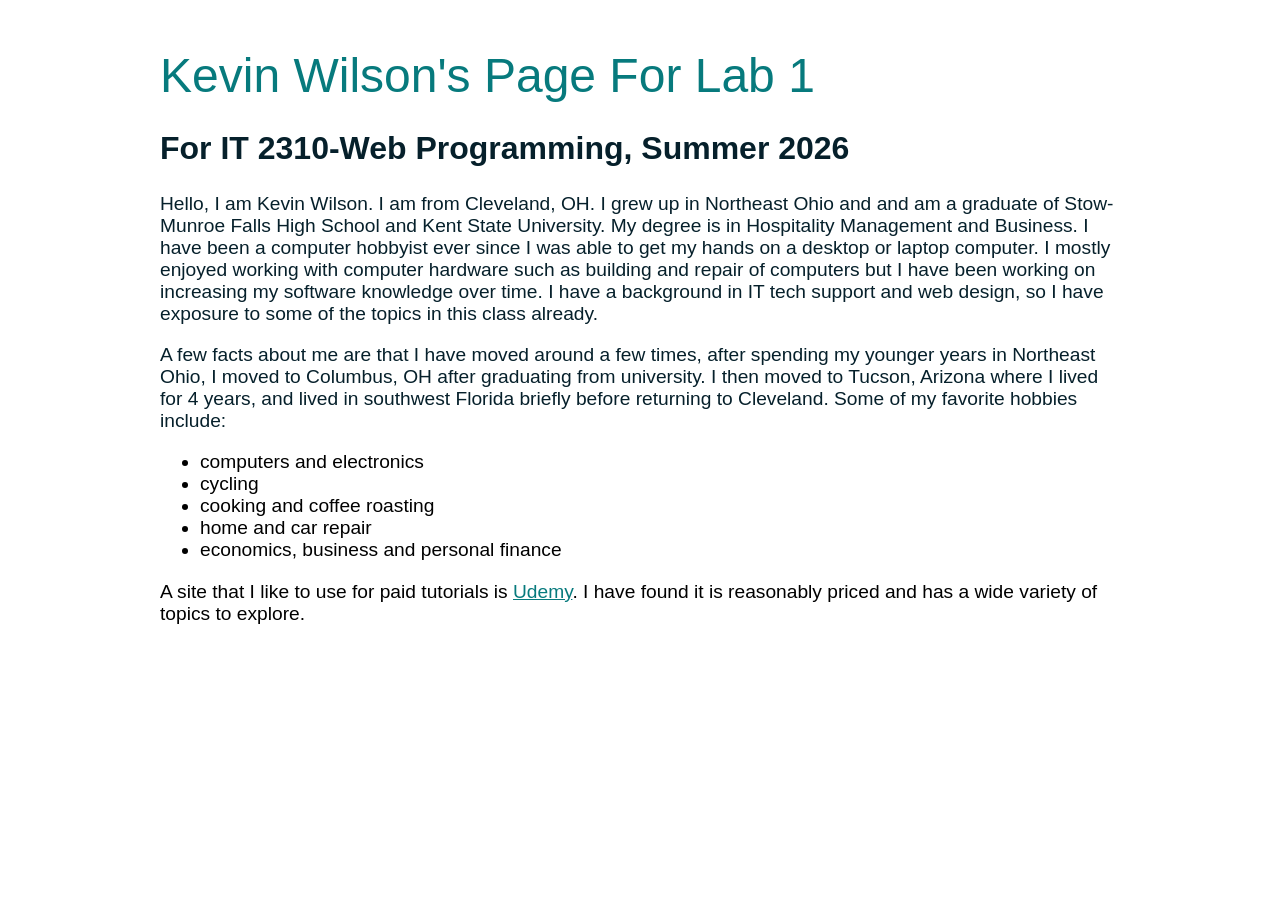
<file: Lab1/index.html>
<!DOCTYPE html>
<html lang="en">
    <head>
        <title>
            Lab 1 - My First Web Page
        </title>
        <meta charset="UTF-8">
        <meta name="author" content="Kevin Wilson">
        <meta name="description" content="This is a sample page created for Lab 1.">
    </head>
    <body style= "padding-top: 3rem; max-width: 960px; margin: 0 auto; font-family: Arial, Helvetica, sans-serif;">
        <hl style="font-size: 3rem; color: #077A7D;">Kevin Wilson's Page For Lab 1</hl>
        <h2 style="font-size: 2rem;color: #06202B;">For IT 2310-Web Programming, Summer 2026</h2>
        <p style="font-size: 1.2rem; color: #06202B;">Hello, I am Kevin Wilson. I am from Cleveland, OH. I grew up in Northeast Ohio and and am a graduate of Stow-Munroe Falls High School and Kent State University. My degree is in Hospitality Management and Business. I have been a computer hobbyist ever since I was able to get my hands on a desktop or laptop computer. I mostly enjoyed working with computer hardware such as building and repair of computers but I have been working on increasing my software knowledge over time. I have a background in IT tech support and web design, so I have exposure to some of the topics in this class already.
        </p>
        <p style="font-size: 1.2rem; color: #06202B;">A few facts about me are that I have moved around a few times, after spending my younger years in Northeast Ohio, I moved to Columbus, OH after graduating from university. I then moved to Tucson, Arizona where I lived for 4 years, and lived in southwest Florida briefly before returning to Cleveland. Some of my favorite hobbies include:<ul style="font-size: 1.2rem";><li>computers and electronics</li><li>cycling</li><li>cooking and coffee roasting</li><li>home and car repair</li><li>economics, business and personal finance</li></ul><p style="font-size: 1.2rem";>A site that I like to use for paid tutorials is <a style="color:#077A7D;" href="https://www.udemy.com/">Udemy</a>. I have found it is reasonably priced and has a wide variety of topics to explore.</p>
    </body>
</html>
</file>
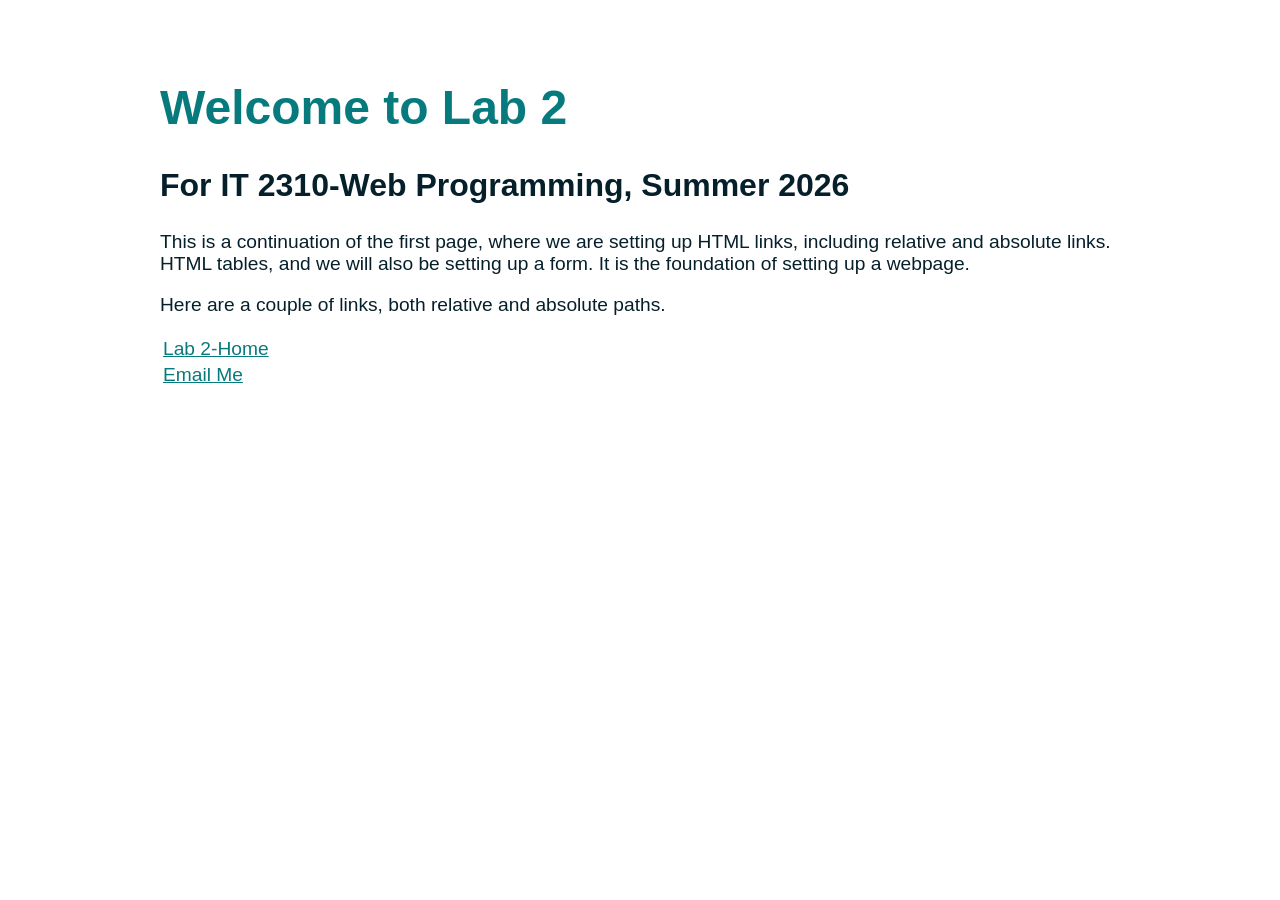
<file: Lab 2/lab2-about.html>
<!DOCTYPE html>
<html lang="en">
    <head>
        <title>
            Lab 2 - About
        </title>
        <style>
            * {
                font-family: Arial, Helvetica, sans-serif;
            }
             
            body {
                padding-top: 3rem;
                max-width: 960px;
                margin: 0 auto;
            }

            h1, a {
                color: #077A7D;
            }

            h1 {
                font-size: 3rem;
            }

            h2 {
                font-size: 2rem;
            }

            h2, p {
                color: #06202B;
            }

            a {
                text-decoration: underline;
            }

            p, a {
                font-size: 1.2rem;
            }

        </style>
        <meta charset="UTF-8">
        <meta name="author" content="Kevin Wilson">
        <meta name="description" content="This is a separate, supporting page to learn a few HTML basics.">
    </head>
    <body>
        <h1>Welcome to Lab 2</h1>
        <h2>For IT 2310-Web Programming, Summer 2026</h2>
        <p>This is a continuation of the first page, where we are setting up HTML links, including relative and absolute links. HTML tables, and we will also be setting up a form. It is the foundation of setting up a webpage.
        </p>
        <p>Here are a couple of links, both relative and absolute paths.</p>
        <table>
            <tr>
                <td><a href="lab2-home.html">Lab 2-Home</a></td>
            </tr>
            <tr>
                <td><a href="mailto:krwilsonn@gmail.com">Email Me</a></td>
            </tr>
        </table>
    </body>
</html>
</file>
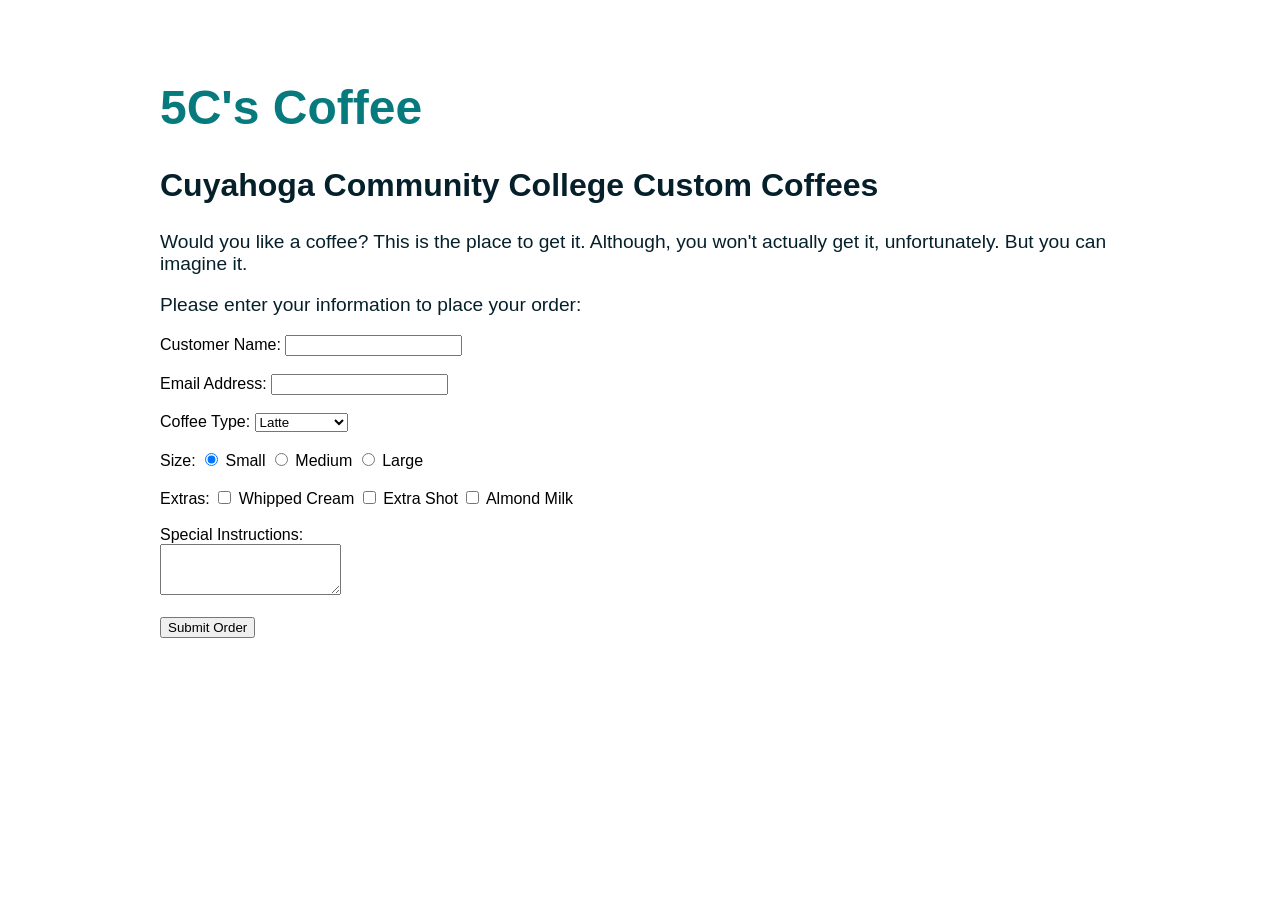
<file: Lab 2/lab2-forms.html>
<!DOCTYPE html>
<html lang="en">
    <head>
        <title>
            Lab 2 – Coffee Order Form
        </title>
        <style>
            * {
                font-family: Arial, Helvetica, sans-serif;
            }
             
            body {
                padding-top: 3rem;
                max-width: 960px;
                margin: 0 auto;
            }

            h1, a {
                color: #077A7D;
            }

            h1 {
                font-size: 3rem;
            }

            h2 {
                font-size: 2rem;
            }

            h2, p {
                color: #06202B;
            }

            a {
                text-decoration: underline;
            }

            p, a {
                font-size: 1.2rem;
            }

        </style>
        <meta charset="UTF-8">
        <meta name="author" content="Kevin Wilson">
        <meta name="description" content="If you'd like a coffee, please order it here.">
    </head>
    <body>
        <h1>5C's Coffee</h1>
        <h2>Cuyahoga Community College Custom Coffees</h2>
        <p>Would you like a coffee? This is the place to get it. Although, you won't actually get it, unfortunately. But you can imagine it.</p>
       <form action="https://w3schools.com/action_page.php" method="get">
            <p>Please enter your information to place your order:</p>
            <label>Customer Name: <input type="text" name="customer-name" required></label><br><br>

            <label>Email Address: <input type="email" name="email-address" required></label><br><br>

            <label>Coffee Type:
                <select name="coffee-type">
                    <option value="latte">Latte</option>
                    <option value="cappuccino">Cappuccino</option>
                    <option value="espresso">Espresso</option>
                </select>
            </label><br><br>

            Size:
            <label><input type="radio" name="size" value="small" checked> Small</label>
            <label><input type="radio" name="size" value="medium"> Medium</label>
            <label><input type="radio" name="size" value="large"> Large</label><br><br>

            Extras:
            <label><input type="checkbox" name="extras" value="whipped"> Whipped Cream</label>
            <label><input type="checkbox" name="extras" value="shot"> Extra Shot</label>
            <label><input type="checkbox" name="extras" value="almondmilk"> Almond Milk</label><br><br>

            <label>Special Instructions:<br>
                <textarea name="special-instructions" rows="3"></textarea>
            </label><br><br>

            <button type="submit">Submit Order</button>
        </form>
    </body>
</html>
</file>
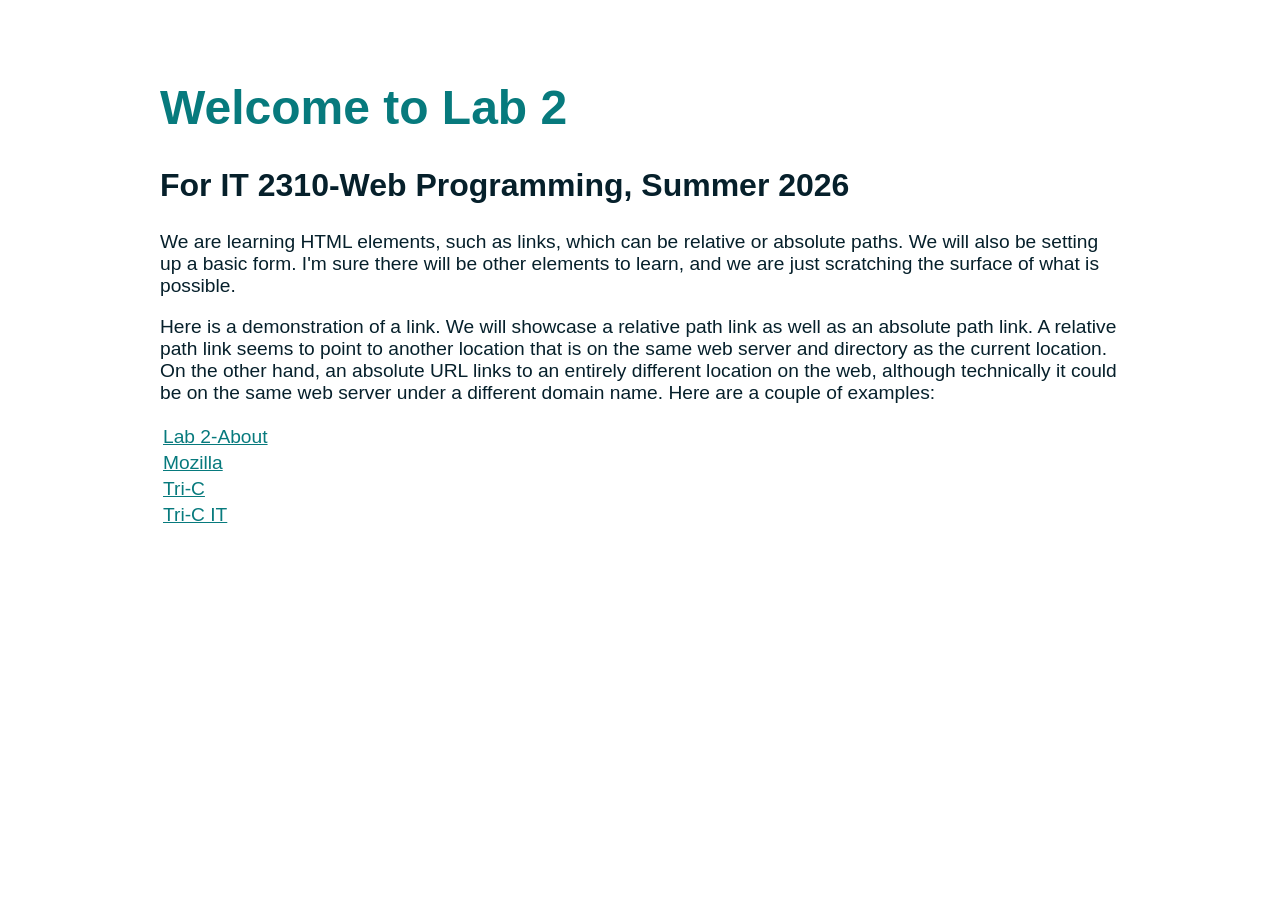
<file: Lab 2/lab2-home.html>
<!DOCTYPE html>
<html lang="en">
    <head>
        <title>
            Lab 2 - Home
        </title>
        <style>
            * {
                font-family: Arial, Helvetica, sans-serif;
            }
             
            body {
                padding-top: 3rem;
                max-width: 960px;
                margin: 0 auto;
            }

            h1, a {
                color: #077A7D;
            }

            h1 {
                font-size: 3rem;
            }

            h2 {
                font-size: 2rem;
            }

            h2, p {
                color: #06202B;
            }

            a {
                text-decoration: underline;
            }

            p, a {
                font-size: 1.2rem;
            }

        </style>
        <meta charset="UTF-8">
        <meta name="author" content="Kevin Wilson">
        <meta name="description" content="This is a page to learn a few HTML basics.">
    </head>
    <body>
        <h1>Welcome to Lab 2</h1>
        <h2>For IT 2310-Web Programming, Summer 2026</h2>
        <p>We are learning HTML elements, such as links, which can be relative or absolute paths. We will also be setting up a basic form. I'm sure there will be other elements to learn, and we are just scratching the surface of what is possible.
        </p>
        <p>Here is a demonstration of a link. We will showcase a relative path link as well as an absolute path link. A relative path link seems to point to another location that is on the same web server and directory as the current location. On the other hand, an absolute URL links to an entirely different location on the web, although technically it could be on the same web server under a different domain name. Here are a couple of examples:</p>
        <table>
            <tr>
                <td><a href="lab2-about.html">Lab 2-About</a></td>
            </tr>
            <tr>
                <td><a href="https://mozilla.org">Mozilla</a></td>
            </tr>
            <tr>
                <td><a href="https://tri-c.edu">Tri-C</a></td>
            </tr>
            <tr>
                <td><a href="https://tri-c.edu/IT">Tri-C IT</a></td>
            </tr>
        </table>
    </body>
</html>
</file>
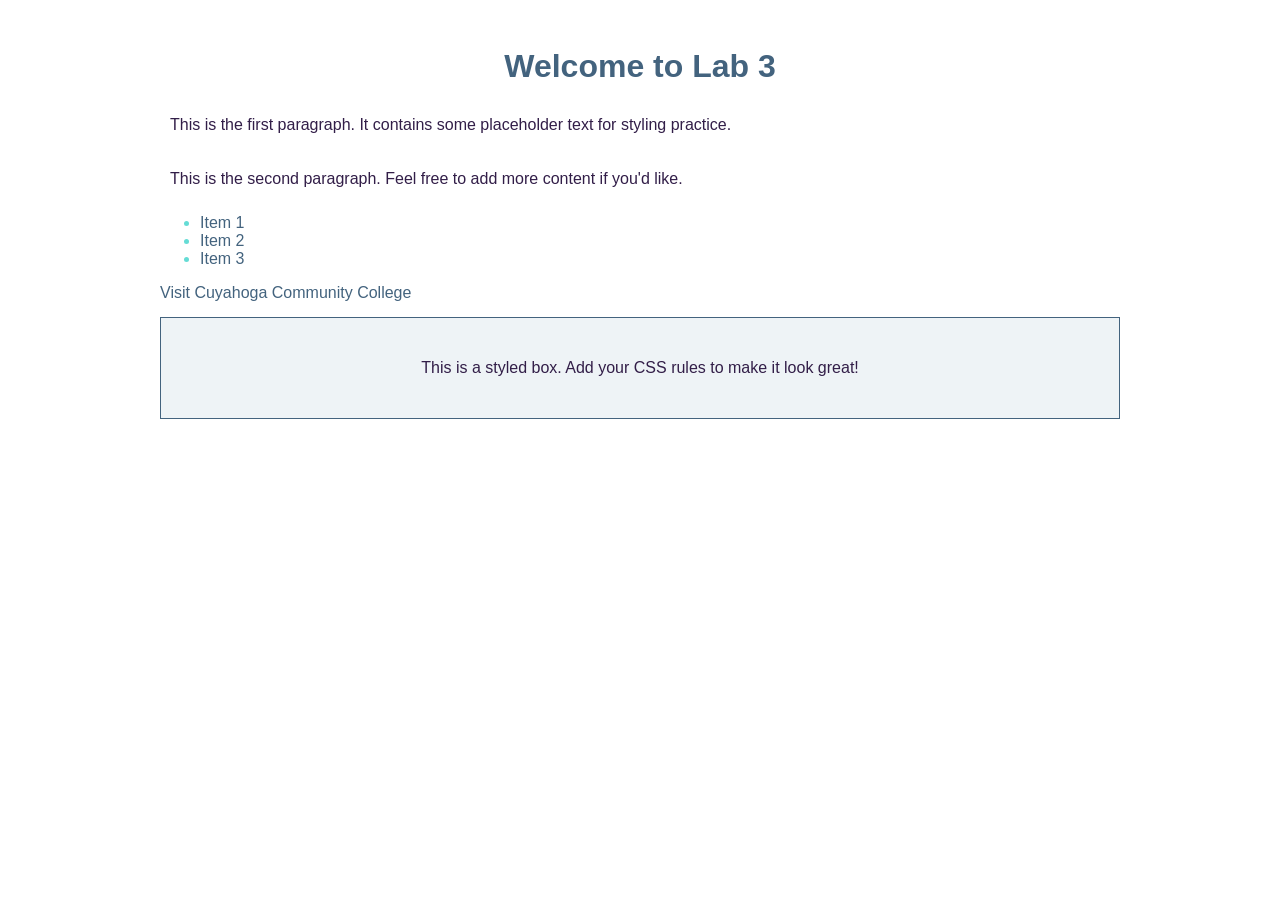
<file: Lab 3/lab3-external.html>
<!DOCTYPE html>
<html lang="en">
<head>
  <meta charset="UTF-8" />
  <meta name="viewport" content="width=device-width, initial-scale=1.0" />
  <title>Lab 3 - CSS Formatting Basics</title>
  <link rel="stylesheet" href="lab3-styles.css" />
</head>
<body>
  <header>
    <h1>Welcome to Lab 3</h1>
  </header>
  <main>
    <p>This is the first paragraph. It contains some placeholder text for styling practice.</p>
    <p>This is the second paragraph. Feel free to add more content if you'd like.</p>
    <ul>
      <li>Item 1</li>
      <li>Item 2</li>
      <li>Item 3</li>
    </ul>
    <a href="https://www.tri-c.edu">Visit Cuyahoga Community College</a>
    <div class="styled-box">
      <p>This is a styled box. Add your CSS rules to make it look great!</p>
    </div>
  </main>
</body>
</html>
</file>
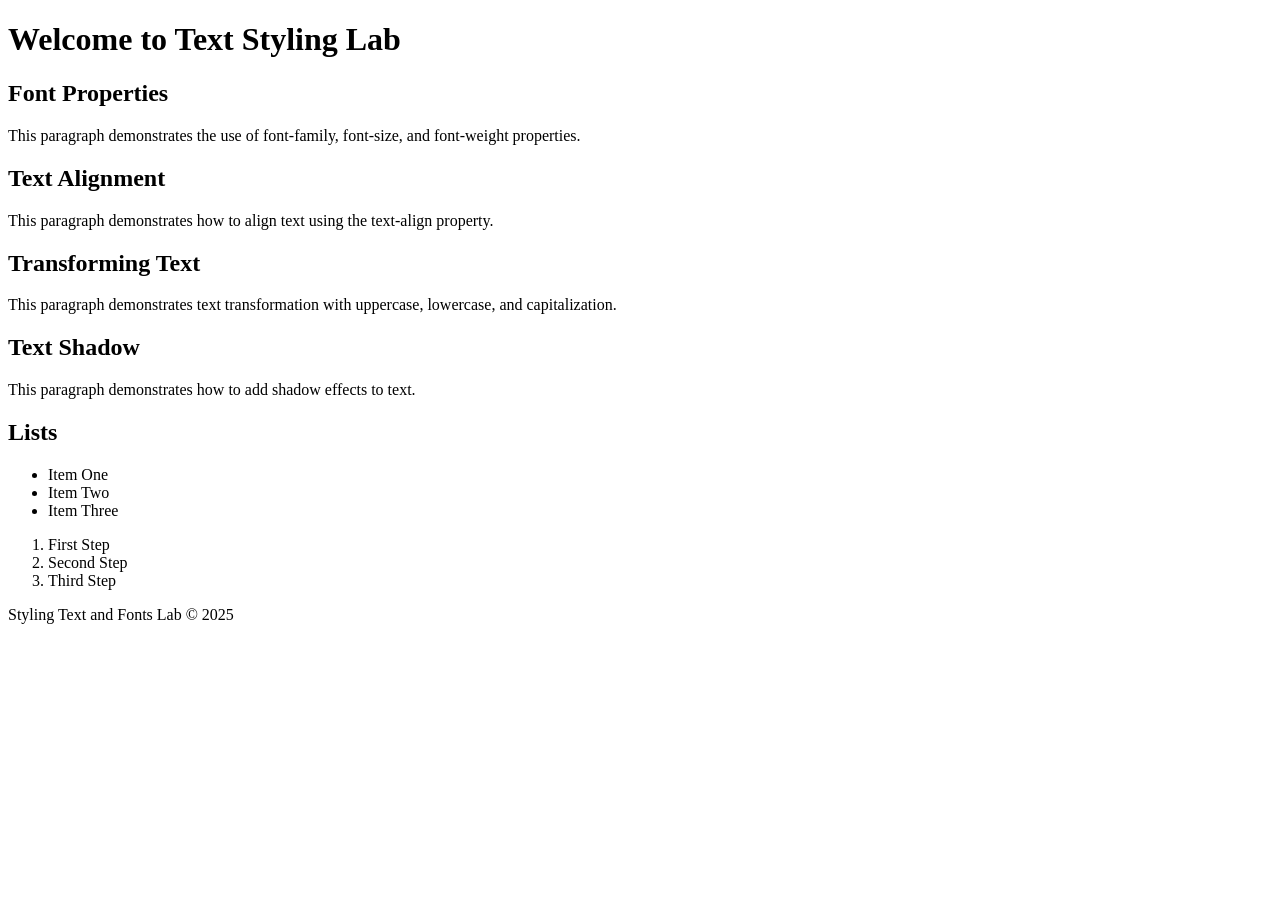
<file: Lab 3/lab3-text.html>
<!DOCTYPE html>
<html lang="en">
<head>
  <meta charset="UTF-8" />
  <meta name="viewport" content="width=device-width, initial-scale=1.0" />
  <title>Styling Text and Fonts</title>
  <style>
    /* Your CSS goes here */
  </style>
</head>
<body>
  <header>
    <h1>Welcome to Text Styling Lab</h1>
  </header>
  <main>
    <section>
      <h2>Font Properties</h2>
      <p>This paragraph demonstrates the use of font-family, font-size, and font-weight properties.</p>
    </section>
    <section>
      <h2>Text Alignment</h2>
      <p>This paragraph demonstrates how to align text using the text-align property.</p>
    </section>
    <section>
      <h2>Transforming Text</h2>
      <p>This paragraph demonstrates text transformation with uppercase, lowercase, and capitalization.</p>
    </section>
    <section>
      <h2>Text Shadow</h2>
      <p>This paragraph demonstrates how to add shadow effects to text.</p>
    </section>
    <section>
      <h2>Lists</h2>
      <ul>
        <li>Item One</li>
        <li>Item Two</li>
        <li>Item Three</li>
      </ul>
      <ol>
        <li>First Step</li>
        <li>Second Step</li>
        <li>Third Step</li>
      </ol>
    </section>
  </main>
  <footer>
    <p>Styling Text and Fonts Lab © 2025</p>
  </footer>
</body>
</html>

<!--dd the following CSS inside the <style> section:

Font Properties

Apply a sans-serif font to the document.

Style <h1> with font-size: 3rem and bold.

Style <h2> with font-size: 2rem and light font weight.

Text Alignment

Center-align the <h1> and <footer>.

Justify all <p> text.

Text Transformation

Uppercase all <h2> text.

Capitalize the first letter of each word in the "Transforming Text" paragraph.

Text Shadow

Add a red shadow to the <h1>.

Add a subtle gray shadow to the “Text Shadow” paragraph.

Lists

Use square bullets for the unordered list.

Use uppercase Roman numerals for the ordered list.

Spacing

Set line-height: 1.6 for all <p> elements.

Add margin: 1rem between list items.

Deliverables
Two working HTML files:

lab3-external.html (linked to lab3-styles.css)

lab3-text.html (with internal styles)

A working CSS file: lab3-styles.css

Push your files to your GitHub repository.

Submit live GitHub Pages links to both files via the course portal:

https://username.github.io/WebProgramming/lab3-external.html

https://username.github.io/WebProgramming/lab3-text.html-->
</file>
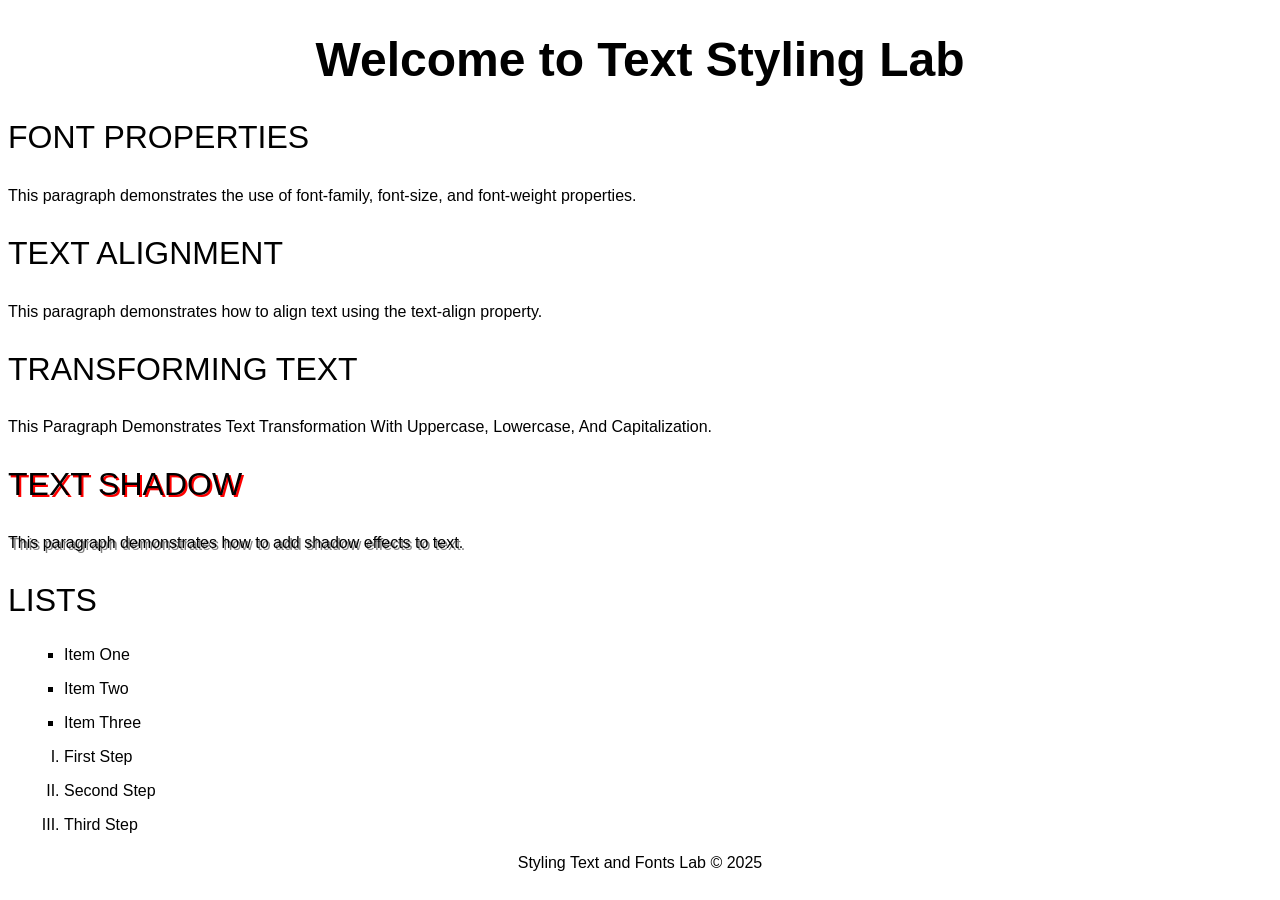
<file: Lab3/lab3-text.html>
<!DOCTYPE html>
<html lang="en">
<head>
  <meta charset="UTF-8" />
  <meta name="viewport" content="width=device-width, initial-scale=1.0" />
  <title>Styling Text and Fonts</title>
  <style>
    body {
      font-family: Arial, sans-serif;
    }

    h1 {
      font-size: 3rem;
      font-weight: bold;
    }

    h2 {
      font-size: 2rem;
      font-weight: 100;
      text-transform: uppercase;
    }

    h1, 
    footer {
      text-align: center;
    }
    
    p {
      line-height: 1.6;
      justify-content: center;
    }

    li {
      margin: 1rem;
    }

    .capitalized {
      text-transform: capitalize;
    }

  .shadow-red {
      text-shadow: 2px 2px #ff0000;
    }
  
  .shadow-gray {
    text-shadow: 2px 2px #808080;
}


  ul {
    list-style-type: square;
  }
ol {
  list-style-type: upper-roman;
}
  </style>
</head>
<body>
  <header>
    <h1>Welcome to Text Styling Lab</h1>
  </header>
  <main>
    <section>
      <h2>Font Properties</h2>
      <p>This paragraph demonstrates the use of font-family, font-size, and font-weight properties.</p>
    </section>
    <section>
      <h2>Text Alignment</h2>
      <p>This paragraph demonstrates how to align text using the text-align property.</p>
    </section>
    <section>
      <h2>Transforming Text</h2>
      <p class="capitalized">This paragraph demonstrates text transformation with uppercase, lowercase, and capitalization.</p>
    </section>
    <section>
      <h2 class="shadow-red">Text Shadow</h2>
      <p class="shadow-gray">This paragraph demonstrates how to add shadow effects to text.</p>
    </section>
    <section>
      <h2>Lists</h2>
      <ul>
        <li>Item One</li>
        <li>Item Two</li>
        <li>Item Three</li>
      </ul>
      <ol>
        <li>First Step</li>
        <li>Second Step</li>
        <li>Third Step</li>
      </ol>
    </section>
  </main>
  <footer>
    <p>Styling Text and Fonts Lab © 2025</p>
  </footer>
</body>
</html>

<!--dd the following CSS inside the <style> section:

Font Properties

Apply a sans-serif font to the document.

Style <h1> with font-size: 3rem and bold.

Style <h2> with font-size: 2rem and light font weight.

Text Alignment

Center-align the <h1> and <footer>.

Justify all <p> text.

Text Transformation

Uppercase all <h2> text.

Capitalize the first letter of each word in the "Transforming Text" paragraph.

Text Shadow

Add a red shadow to the <h1>.

Add a subtle gray shadow to the “Text Shadow” paragraph.

Lists

Use square bullets for the unordered list.

Use uppercase Roman numerals for the ordered list.

Spacing

Set line-height: 1.6 for all <p> elements.

Add margin: 1rem between list items.

Deliverables
Two working HTML files:

lab3-external.html (linked to lab3-styles.css)

lab3-text.html (with internal styles)

A working CSS file: lab3-styles.css

Push your files to your GitHub repository.

Submit live GitHub Pages links to both files via the course portal:

https://username.github.io/WebProgramming/lab3-external.html

https://username.github.io/WebProgramming/lab3-text.html-->
</file>
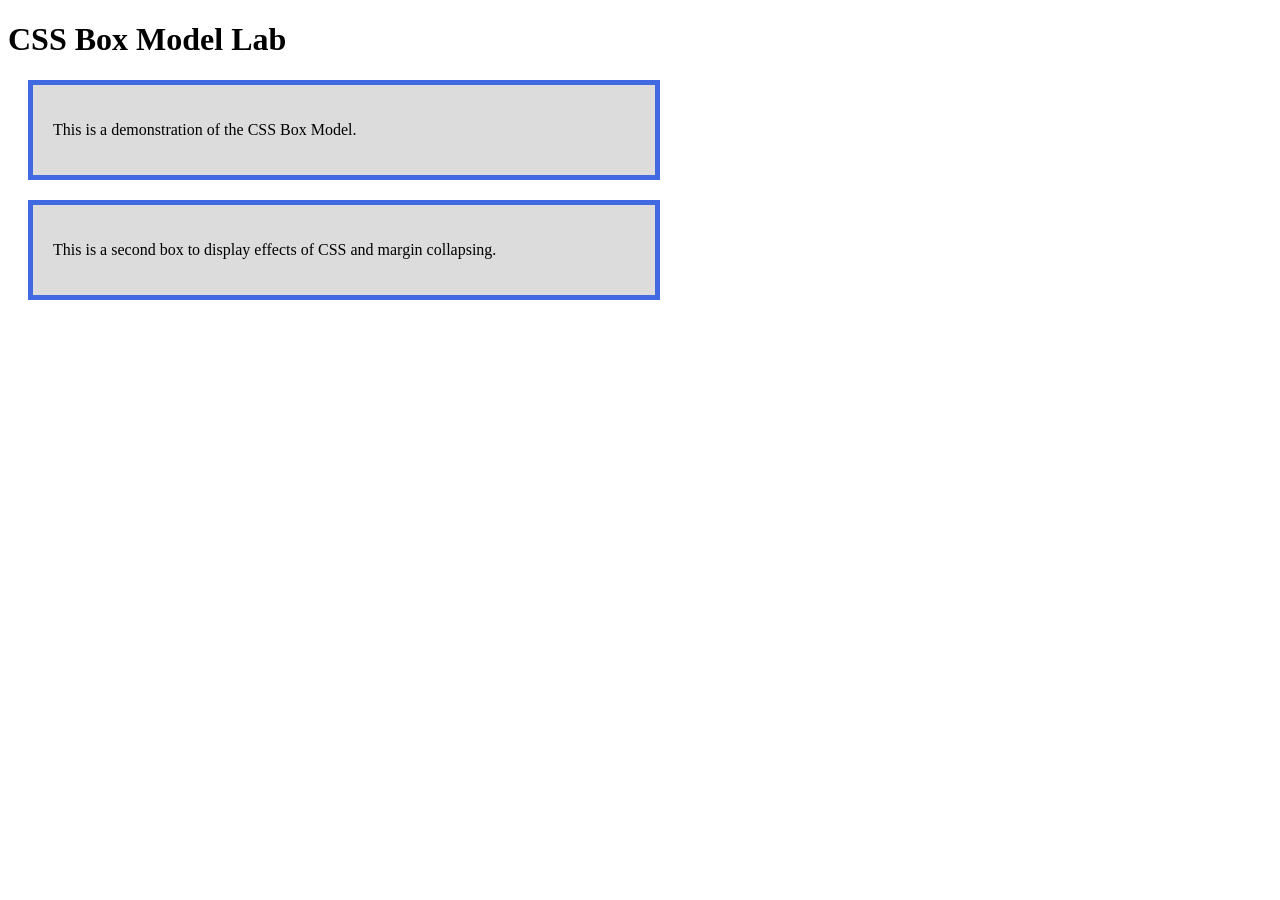
<file: Lab4/lab4-boxmodel.html>
<!DOCTYPE html>
<html lang="en">
<head>
<meta charset="UTF-8">
<meta name="viewport" content="width=device-width, initial-scale=1.0">
<title>CSS Box Model Lab</title>
<style>
/*Add a solid 5 pixel blue border to the .box element.*/
/*Add 20 px of padding to the .box element.*/
/*Add a 20 px margin to the .box element.*/
/*Change the box-sizing property:*/
/*Change it to border-box and note the difference.*/
/*Add a background color to the .box element.*/
.box {     
    margin: 20px;     
    padding: 20px;     
    border: 5px solid royalblue;     
    box-sizing: border-box;     
    background-color: gainsboro; 
    width: 50%;
    height: 50%;
}

</style>
</head>
<body>
<h1>CSS Box Model Lab</h1>
<div class="box">
<p>This is a demonstration of the CSS Box Model.</p>
</div>
<div class="box">
<p>This is a second box to display effects of CSS and margin collapsing.</p>
</div>
</body>
</html>
</file>
<file: Lab 3/lab3-styles.css>
:root {
  --primary-bg-color: #D9FFF4;
  --primary-color: #43637E;
  --text-color: #321E48; 
  --secondary-color: #65DCD5;
  --neutral-gray: #EEF3F6; 

}
body {
    color:  var(--primary-bg-color);
    font-family: Arial, sans-serif;
    max-width: 960px;
    margin: 3rem auto 0;
    
}

/*Header Styling*/
/*Set a custom color for the <h1> text.*/
/*Center the <h1>*/

header h1 {
    color:  var(--primary-color);
    text-align: center;
}

/*Paragraph Styling*/
/*Change the text color.*/
/*Add 10px padding.*/
p {
    color: var(--text-color);
    padding: 10px;
}

/*List Styling*/
/*Change bullet color for the unordered list.*/
/*Set a different color for list items.*/
ul li {
    color: var(--primary-color);
}

ul li::marker {
    color: var(--secondary-color);
}

/*Link Styling*/
/*Make the default link color blue.*/
/*Remove underline on hover.*/
a {
    color: var(--primary-color)/*blue*/;
    text-decoration: none;
}

/*Box Styling*/
/*Add a solid border around .styled-box.*/
/*Set the background color to light gray.*/
/*Add 15px padding and center-align the content.*/
.styled-box {
    border: 1px solid var(--primary-color);
    background-color: var(--neutral-gray);
    padding: 15px;
    margin: 15px 0;
    text-align: center;
}
</file>
